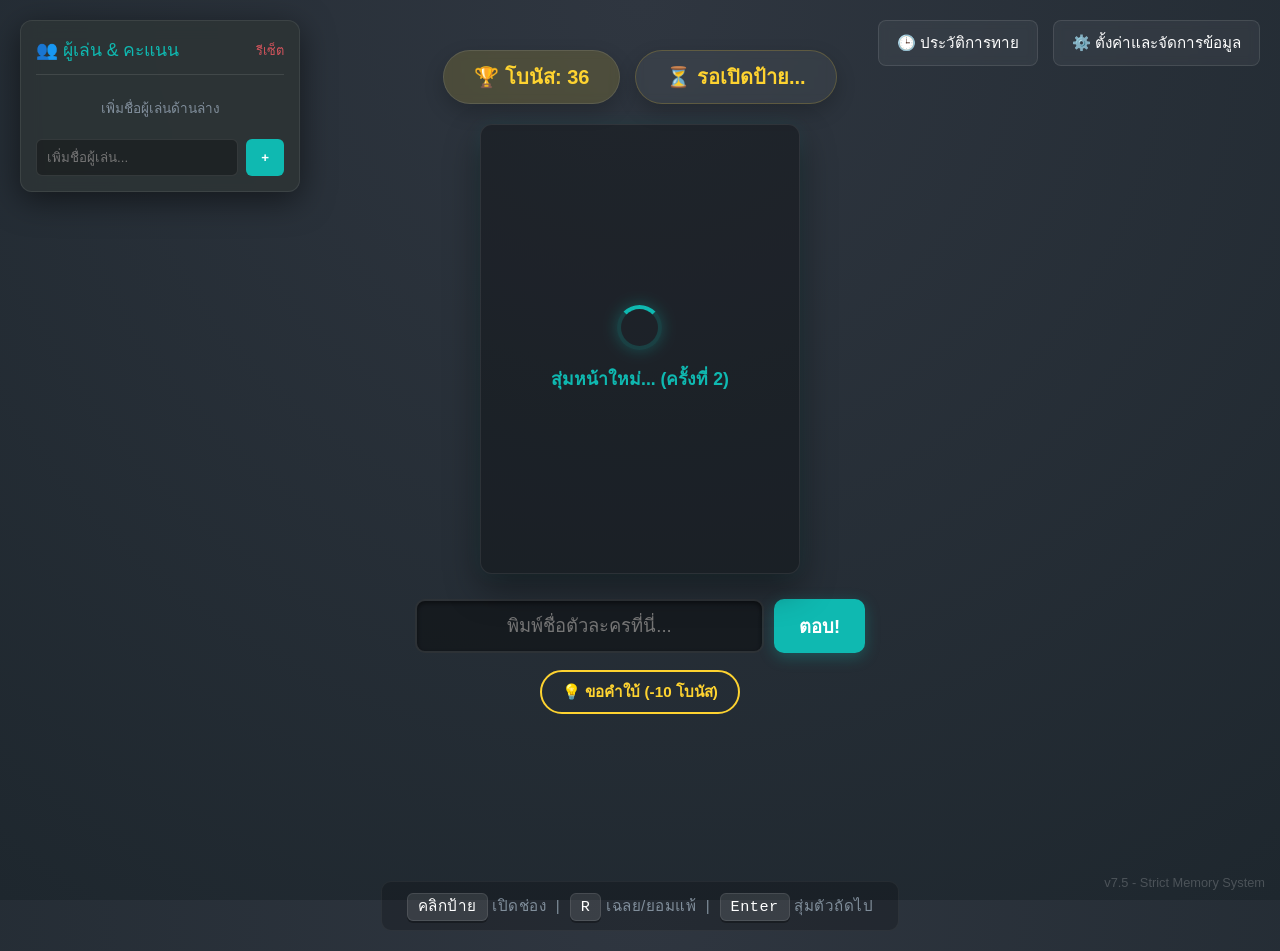
<file: index7.5.html>
<!DOCTYPE html>
<html lang="th">
<head>
    <meta charset="UTF-8">
    <meta name="viewport" content="width=device-width, initial-scale=1.0">
    <title>Gacha Guessing Game - v7.5 Strict Memory</title>
    <style>
        :root {
            --bg-color-top: #2f3640;
            --bg-color-bottom: #1e272e;
            --text-color: #ffffff;
            --primary-color: #0fb9b1;
            --danger-color: #fc5c65;
            --success-color: #20bf6b;
            --edit-color: #fed330;
            --panel-bg: rgba(45, 52, 54, 0.85);
        }

        * { box-sizing: border-box; margin: 0; padding: 0; }

        body {
            background: radial-gradient(circle at 50% 0%, var(--bg-color-top), var(--bg-color-bottom));
            color: var(--text-color);
            font-family: 'Segoe UI', Tahoma, Geneva, Verdana, sans-serif;
            display: flex;
            flex-direction: column;
            align-items: center;
            height: 100vh;
            overflow: hidden;
            position: relative;
        }

        /* ====================
           Scoreboard System
           ==================== */
        .scoreboard-container {
            position: absolute; top: 20px; left: 20px; background: var(--panel-bg);
            border-radius: 12px; padding: 15px; width: 280px; 
            box-shadow: 0 8px 32px rgba(0,0,0,0.5);
            border: 1px solid rgba(255, 255, 255, 0.08); z-index: 100; max-height: 80vh;
            display: flex; flex-direction: column; backdrop-filter: blur(10px);
            -webkit-backdrop-filter: blur(10px);
        }
        .scoreboard-header {
            margin-bottom: 12px; font-size: 1.1rem; color: var(--primary-color);
            border-bottom: 1px solid rgba(255,255,255,0.1); padding-bottom: 10px; display: flex; justify-content: space-between; align-items: center;
        }
        .player-list { flex: 1; overflow-y: auto; list-style: none; margin-bottom: 10px; }
        .player-list::-webkit-scrollbar { width: 5px; }
        .player-list::-webkit-scrollbar-thumb { background: rgba(255,255,255,0.2); border-radius: 3px; }
        
        .player-item {
            display: flex; justify-content: space-between; align-items: center;
            background: rgba(0,0,0,0.2); padding: 10px 12px; margin-bottom: 8px;
            border-radius: 8px; cursor: pointer; border-left: 4px solid transparent; transition: all 0.2s ease;
        }
        .player-item:hover { background: rgba(255,255,255,0.05); transform: translateX(2px); }
        .player-item.active { border-left-color: var(--primary-color); background: rgba(15, 185, 177, 0.15); box-shadow: inset 0 0 10px rgba(15, 185, 177, 0.1); }
        .player-name { flex: 1; overflow: hidden; text-overflow: ellipsis; white-space: nowrap; font-size: 0.95rem; }
        .player-score { font-weight: bold; color: var(--edit-color); font-size: 1.2rem; margin-left: 10px; transition: color 0.3s; }
        .player-score.negative { color: var(--danger-color); }
        
        .add-player-box { display: flex; gap: 8px; }
        .add-player-box input {
            flex: 1; padding: 10px; border-radius: 6px; border: 1px solid rgba(255,255,255,0.1); background: rgba(0,0,0,0.3); color: white; width: 100%; outline: none; transition: 0.2s;
        }
        .add-player-box input:focus { border-color: var(--primary-color); background: rgba(0,0,0,0.5); }
        .add-player-box button {
            background: var(--primary-color); border: none; color: white; padding: 0 15px; border-radius: 6px; cursor: pointer; font-weight: bold; transition: 0.2s;
        }

        .award-btn {
            background: var(--success-color); border: none; color: white;
            padding: 6px 10px; border-radius: 6px; font-size: 0.85rem;
            cursor: pointer; display: none; font-weight: bold; margin-left: 10px;
            animation: popIn 0.3s cubic-bezier(0.175, 0.885, 0.32, 1.275);
            box-shadow: 0 4px 10px rgba(32, 191, 107, 0.3);
        }
        .award-btn:hover { background: #2ed573; transform: scale(1.05); }
        @keyframes popIn { 0% { transform: scale(0); } 100% { transform: scale(1); } }
        
        .player-item.can-award .award-btn { display: block; }
        .player-item.can-award .delete-btn { display: none; }
        .delete-btn { background: none; border: none; color: #fc5c65; cursor: pointer; margin-left: 8px; font-size: 1.2rem; opacity: 0.5; transition: 0.2s; }
        .delete-btn:hover { opacity: 1; transform: scale(1.2); }

        .top-menu { position: absolute; top: 20px; right: 20px; display: flex; gap: 15px; align-items: center; z-index: 100; }
        .btn-menu {
            background: rgba(255, 255, 255, 0.05); color: var(--text-color); border: 1px solid rgba(255, 255, 255, 0.1);
            padding: 10px 18px; border-radius: 8px; text-decoration: none; font-size: 0.95rem; transition: all 0.2s; cursor: pointer; backdrop-filter: blur(5px);
        }
        .btn-menu:hover { background: rgba(255, 255, 255, 0.15); border-color: rgba(255, 255, 255, 0.3); }
        button:active, .btn-menu:active { transform: scale(0.95); }

        #game-container {
            text-align: center; display: flex; flex-direction: column; align-items: center;
            width: 100%; max-width: 900px; padding: 20px; flex: 1; justify-content: center;
            margin-top: 30px; 
        }

        .status-badges { display: flex; gap: 15px; margin-bottom: 20px; }
        .round-bonus-badge, .timer-badge {
            padding: 10px 30px; border-radius: 30px; font-size: 1.25rem; font-weight: bold;
            box-shadow: 0 8px 20px rgba(0,0,0,0.2); display: inline-block; transition: all 0.3s ease;
            border: 1px solid rgba(255, 255, 255, 0.1); backdrop-filter: blur(5px);
        }
        .round-bonus-badge { background: rgba(254, 211, 48, 0.15); color: var(--edit-color); }
        .timer-badge { background: rgba(255, 255, 255, 0.05); color: var(--edit-color); }

        #image-wrapper {
            position: relative; display: inline-flex; justify-content: center; align-items: center;
            min-width: 320px; min-height: 450px; max-height: 65vh; max-width: 100%;
            background-color: rgba(0, 0, 0, 0.3); border-radius: 12px; 
            box-shadow: 0 15px 35px rgba(0,0,0,0.4), 0 0 20px rgba(15, 185, 177, 0.1); 
            border: 1px solid rgba(255, 255, 255, 0.08);
            perspective: 1000px; 
        }

        #character-img, #character-video {
            display: none; 
            max-height: 65vh; max-width: 100%; width: auto; height: auto;
            object-fit: contain; pointer-events: none; user-select: none; border-radius: 12px; transition: opacity 0.4s ease;
        }

        #grid-overlay {
            position: absolute; top: 0; left: 0; right: 0; bottom: 0;
            display: grid; border-radius: 12px; overflow: hidden;
            perspective: 1000px;
        }

        .grid-tile { 
            background-color: #2d3436; border: 1px solid rgba(255,255,255,0.05); 
            transition: transform 0.5s cubic-bezier(0.175, 0.885, 0.32, 1.275), opacity 0.4s ease, background-color 0.2s ease, backdrop-filter 0.3s ease; 
            cursor: pointer; display: flex; justify-content: center; align-items: center;
            color: rgba(255, 255, 255, 0.3); font-size: 1.6rem; font-weight: bold; user-select: none; position: relative;
            transform-origin: center;
        }
        .grid-tile:hover { background-color: #353b48; color: rgba(255, 255, 255, 0.8); box-shadow: inset 0 0 15px rgba(0,0,0,0.3); }
        
        .grid-tile.opened { transform: rotateX(90deg) scale(0.8); opacity: 0; pointer-events: none; }

        .grid-tile.locked {
            background-color: transparent !important; color: rgba(252, 92, 101, 0.5);
            backdrop-filter: blur(15px); -webkit-backdrop-filter: blur(15px); 
        }
        .grid-tile.locked::after {
            content: "🔒"; position: absolute; font-size: 1.8rem; color: var(--danger-color);
            opacity: 0.8; pointer-events: none; transition: 0.3s cubic-bezier(0.175, 0.885, 0.32, 1.275);
            filter: drop-shadow(0 2px 4px rgba(0,0,0,0.5));
        }
        .grid-tile.locked:hover::after { opacity: 1; transform: scale(1.25); }

        .shake { animation: shake 0.4s cubic-bezier(.36,.07,.19,.97) both; border-color: rgba(252, 92, 101, 0.5) !important; background-color: rgba(252, 92, 101, 0.1) !important; }
        @keyframes shake {
            10%, 90% { transform: translate3d(-2px, 0, 0); }
            20%, 80% { transform: translate3d(3px, 0, 0); }
            30%, 50%, 70% { transform: translate3d(-5px, 0, 0); }
            40%, 60% { transform: translate3d(5px, 0, 0); }
        }

        #loading-indicator {
            position: absolute; display: flex; flex-direction: column; justify-content: center;
            align-items: center; color: var(--primary-color); font-weight: bold; font-size: 1.1rem;
            opacity: 0; pointer-events: none; transition: opacity 0.3s;
        }
        #loading-indicator.show { opacity: 1; }
        .spinner {
            width: 45px; height: 45px; border: 4px solid rgba(15, 185, 177, 0.2); border-top: 4px solid var(--primary-color); border-radius: 50%;
            animation: spin 1s linear infinite; margin-bottom: 15px; box-shadow: 0 0 15px rgba(15, 185, 177, 0.3);
        }
        @keyframes spin { 0% { transform: rotate(0deg); } 100% { transform: rotate(360deg); } }

        /* Guessing System & Hint UI */
        .guessing-section { margin-top: 25px; display: flex; gap: 12px; width: 100%; max-width: 450px; align-items: center; flex-direction: column; }
        .guessing-input-group { display: flex; gap: 10px; width: 100%; }
        .guessing-input-group input {
            flex: 1; padding: 14px 18px; border-radius: 10px; border: 2px solid rgba(255,255,255,0.1); background: rgba(0,0,0,0.4); color: white; font-size: 1.15rem; outline: none; text-align: center; transition: 0.3s; box-shadow: inset 0 2px 5px rgba(0,0,0,0.5);
        }
        .guessing-input-group input:focus { border-color: var(--primary-color); background: rgba(0,0,0,0.6); box-shadow: 0 0 15px rgba(15, 185, 177, 0.2); }
        .guessing-input-group button {
            background: var(--primary-color); border: none; color: white; padding: 0 25px; border-radius: 10px; font-size: 1.15rem; font-weight: bold; cursor: pointer; transition: 0.2s; box-shadow: 0 4px 15px rgba(15, 185, 177, 0.3);
        }
        .guessing-input-group button:hover { background: #0c9c95; transform: translateY(-2px); box-shadow: 0 6px 20px rgba(15, 185, 177, 0.4); }
        
        .hint-btn {
            background: transparent; border: 2px solid var(--edit-color); color: var(--edit-color);
            padding: 8px 20px; border-radius: 25px; font-size: 0.95rem; margin-top: 5px; cursor: pointer; transition: 0.3s; font-weight: bold;
        }
        .hint-btn:hover { background: rgba(254, 211, 48, 0.15); transform: translateY(-2px); box-shadow: 0 4px 15px rgba(254, 211, 48, 0.2); }
        .hint-display {
            font-size: 1.6rem; letter-spacing: 3px; color: var(--edit-color); margin-top: 10px; font-family: 'Courier New', Courier, monospace; display: none; text-shadow: 0 2px 4px rgba(0,0,0,0.8); background: rgba(0,0,0,0.3); padding: 10px 25px; border-radius: 8px; border: 1px dashed rgba(254, 211, 48, 0.3);
        }

        .guess-feedback { font-weight: bold; font-size: 1.1rem; height: 25px; transition: 0.2s; margin-top: 5px; text-shadow: 0 2px 4px rgba(0,0,0,0.5); }

        #character-info { margin-top: 20px; opacity: 0; transform: translateY(15px); transition: opacity 0.5s ease, transform 0.5s ease; height: 90px; }
        #character-info.revealed { opacity: 1; transform: translateY(0); }
        #char-name { font-size: 2.8rem; margin-bottom: 5px; color: var(--primary-color); text-shadow: 0 4px 8px rgba(0,0,0,0.6); letter-spacing: 1px; }
        #char-game { font-size: 1.3rem; color: #d2dae2; opacity: 0.9; }

        .controls-hint { margin-top: 15px; padding: 12px 25px; background: rgba(0, 0, 0, 0.2); border-radius: 10px; color: #808e9b; font-size: 0.95rem; letter-spacing: 0.5px; border: 1px solid rgba(255,255,255,0.05); }
        kbd { background-color: rgba(255,255,255,0.1); padding: 4px 10px; border-radius: 6px; color: white; font-family: monospace; border: 1px solid rgba(255,255,255,0.1); box-shadow: 0 2px 0 rgba(0,0,0,0.3); }

        /* Modals (History & Settings) */
        .modal-backdrop {
            position: fixed; top: 0; left: 0; width: 100vw; height: 100vh; background: rgba(0, 0, 0, 0.85);
            display: flex; justify-content: center; align-items: center; z-index: 1000; opacity: 0; pointer-events: none; transition: opacity 0.3s; backdrop-filter: blur(5px);
        }
        .modal-backdrop.show { opacity: 1; pointer-events: auto; }
        .modal-content {
            background: var(--bg-color-top); width: 90%; max-width: 550px; max-height: 85vh;
            border-radius: 16px; padding: 30px; display: flex; flex-direction: column; box-shadow: 0 20px 50px rgba(0,0,0,0.6); border: 1px solid rgba(255,255,255,0.1); overflow-y: auto;
        }
        .modal-content::-webkit-scrollbar { width: 6px; }
        .modal-content::-webkit-scrollbar-thumb { background: rgba(255,255,255,0.2); border-radius: 3px; }

        .modal-header { display: flex; justify-content: space-between; align-items: center; margin-bottom: 20px; border-bottom: 1px solid rgba(255,255,255,0.1); padding-bottom: 15px; }
        .close-btn { background: none; border: none; color: #aaa; font-size: 32px; cursor: pointer; line-height: 1; transition: 0.2s; }
        .close-btn:hover { color: var(--danger-color); transform: scale(1.1); }
        
        .history-list { flex: 1; overflow-y: auto; list-style: none; padding-right: 5px; }
        .history-list::-webkit-scrollbar { width: 6px; }
        .history-list::-webkit-scrollbar-thumb { background: rgba(255,255,255,0.2); border-radius: 3px; }
        .history-item {
            display: flex; align-items: center; gap: 15px; background: rgba(0,0,0,0.2); padding: 12px; margin-bottom: 12px;
            border-radius: 10px; border-left: 4px solid var(--primary-color); transition: 0.2s;
        }
        .history-item:hover { background: rgba(0,0,0,0.4); transform: translateX(3px); }
        .history-img { width: 65px; height: 65px; border-radius: 8px; object-fit: cover; background: #000; box-shadow: 0 2px 8px rgba(0,0,0,0.5); }
        .history-info { display: flex; flex-direction: column; overflow: hidden; }
        .history-info strong { font-size: 1.1rem; white-space: nowrap; overflow: hidden; text-overflow: ellipsis; color: var(--primary-color); margin-bottom: 3px; }
        .history-info small { color: #d2dae2; font-size: 0.9rem; white-space: nowrap; overflow: hidden; text-overflow: ellipsis; opacity: 0.8; }

        .app-version { position: absolute; bottom: 10px; right: 15px; font-size: 0.8rem; color: rgba(255,255,255,0.2); pointer-events: none; }
    </style>
</head>
<body>

    <div class="scoreboard-container">
        <div class="scoreboard-header">
            <span>👥 ผู้เล่น & คะแนน</span>
            <button style="background:none; border:none; color:var(--danger-color); cursor:pointer; font-size:0.8rem; opacity:0.8; transition:0.2s;" onmouseover="this.style.opacity='1'" onmouseout="this.style.opacity='0.8'" onclick="resetScores()">รีเซ็ต</button>
        </div>
        <ul class="player-list" id="players-list"></ul>
        <div class="add-player-box">
            <input type="text" id="new-player-name" placeholder="เพิ่มชื่อผู้เล่น..." onkeypress="if(event.key === 'Enter') addPlayer()">
            <button onclick="addPlayer()">+</button>
        </div>
    </div>

    <div class="top-menu">
        <button id="btn-history" class="btn-menu">🕒 ประวัติการทาย</button>
        <button id="btn-settings" class="btn-menu">⚙️ ตั้งค่าและจัดการข้อมูล</button>
    </div>

    <div id="game-container">
        <div class="status-badges">
            <div class="round-bonus-badge">
                🏆 โบนัส: <span id="round-bonus-display">36</span>
            </div>
            <div class="timer-badge" id="timer-display">⏳ รอเปิดป้าย...</div>
        </div>

        <div id="image-wrapper">
            <div id="loading-indicator">
                <div class="spinner"></div>
                <span id="loading-text">กำลังค้นหาตัวละครใหม่...</span>
            </div>
            
            <img id="character-img" alt="Gacha Character">
            <video id="character-video" autoplay loop muted playsinline></video>
            
            <div id="grid-overlay"></div>
        </div>

        <div class="guessing-section" id="guessing-section">
            <div class="guessing-input-group">
                <input type="text" id="guess-input" placeholder="พิมพ์ชื่อตัวละครที่นี่..." autocomplete="off">
                <button onclick="submitGuess()">ตอบ!</button>
            </div>
            <button id="btn-hint" class="hint-btn" onclick="requestHint()">💡 ขอคำใบ้ (-10 โบนัส)</button>
            <div class="hint-display" id="hint-display"></div>
            <div class="guess-feedback" id="guess-feedback"></div>
        </div>
        
        <div id="character-info">
            <h1 id="char-name">ชื่อตัวละคร</h1>
            <h2 id="char-game">จากเกม</h2>
        </div>

        <div class="controls-hint">
            <kbd>คลิกป้าย</kbd> เปิดช่อง&nbsp;&nbsp;|&nbsp;&nbsp;<kbd>R</kbd> เฉลย/ยอมแพ้&nbsp;&nbsp;|&nbsp;&nbsp;<kbd>Enter</kbd> สุ่มตัวถัดไป
        </div>
    </div>

    <div id="history-modal" class="modal-backdrop">
        <div class="modal-content">
            <div class="modal-header">
                <h2>🕒 ประวัติการทาย (รอบนี้)</h2>
                <button class="close-btn" id="close-history-btn">&times;</button>
            </div>
            <ul class="history-list" id="history-list"></ul>
        </div>
    </div>

    <div id="settings-modal" class="modal-backdrop">
        <div class="modal-content" style="max-width: 600px;">
            <div class="modal-header">
                <h2>⚙️ ตั้งค่าและจัดการข้อมูล</h2>
                <button class="close-btn" id="close-settings-btn">&times;</button>
            </div>
            
            <div style="margin-bottom: 25px;">
                <h3 style="color: var(--primary-color); margin-bottom: 10px; font-size: 1.1rem;">⏳ ระบบเวลา & แอนิเมชัน</h3>
                <div style="display: flex; flex-direction: column; gap: 10px;">
                    <label style="display: flex; align-items: center; gap: 10px; cursor: pointer; background: rgba(0,0,0,0.2); padding: 10px 15px; border-radius: 8px; border: 1px solid rgba(255,255,255,0.05);">
                        <input type="checkbox" id="toggle-timer" style="width: 18px; height: 18px; accent-color: var(--primary-color);" checked>
                        <span style="font-size: 1.05rem;">เปิดฟังก์ชันจับเวลา 15 วินาที</span>
                    </label>
                    <label style="display: flex; align-items: center; gap: 10px; cursor: pointer; background: rgba(0,0,0,0.2); padding: 10px 15px; border-radius: 8px; border: 1px solid rgba(255,255,255,0.05);">
                        <input type="checkbox" id="toggle-animated" style="width: 18px; height: 18px; accent-color: var(--primary-color);" checked>
                        <span style="font-size: 1.05rem;">เปิดระบบสุ่มภาพเคลื่อนไหว (Animated GIF/Video)</span>
                    </label>
                </div>
            </div>

            <div style="margin-bottom: 25px;">
                <h3 style="color: var(--primary-color); margin-bottom: 10px; font-size: 1.1rem;">🎮 เลือกเกมที่จะสุ่ม</h3>
                <div id="settings-game-list" style="display: grid; grid-template-columns: 1fr 1fr; gap: 12px; max-height: 250px; overflow-y: auto; padding-right: 5px;"></div>
            </div>

            <div>
                <h3 style="color: var(--primary-color); margin-bottom: 10px; font-size: 1.1rem;">➕ เพิ่มเกมใหม่เข้าระบบ</h3>
                <div style="display: flex; gap: 10px; flex-wrap: wrap;">
                    <input type="text" id="new-game-name" placeholder="ชื่อเกม (แสดงผล)" style="flex: 1; min-width: 150px; padding: 12px; border-radius: 8px; border: 1px solid rgba(255,255,255,0.1); background: rgba(0,0,0,0.3); color: white; outline: none;">
                    <input type="text" id="new-game-tag" placeholder="Tag (เช่น azur_lane)" style="flex: 1; min-width: 150px; padding: 12px; border-radius: 8px; border: 1px solid rgba(255,255,255,0.1); background: rgba(0,0,0,0.3); color: white; outline: none;">
                    <button onclick="addNewGame()" style="background: var(--primary-color); border: none; color: white; padding: 0 25px; border-radius: 8px; cursor: pointer; font-weight: bold; transition: 0.2s;">เพิ่ม</button>
                </div>
                <small style="color: #aaa; display: block; margin-top: 10px;">* โปรดใส่ Tag ภาษาอังกฤษให้ตรงกับฐานข้อมูลของเว็บไซต์ Safebooru</small>
            </div>
        </div>
    </div>

    <div class="app-version">v7.5 - Strict Memory System</div>

    <script>
        const DEFAULT_GAMES = [
            { id: 'def_1', name: "Genshin Impact", tag: "genshin_impact", active: true, isDefault: true },
            { id: 'def_2', name: "Honkai: Star Rail", tag: "honkai:_star_rail", active: true, isDefault: true },
            { id: 'def_3', name: "Arknights", tag: "arknights", active: true, isDefault: true },
            { id: 'def_4', name: "Blue Archive", tag: "blue_archive", active: true, isDefault: true },
            { id: 'def_5', name: "Zenless Zone Zero", tag: "zenless_zone_zero", active: true, isDefault: true }
        ];

        let gamesDb = [];
        let localCharacters = []; 
        let currentCharacter = null;
        let isRevealed = false;
        let isLoading = false;
        let unrevealedTiles = [];
        let playHistory = []; 
        let retryCount = 0;
        
        let players = [];
        let activePlayerId = null;
        let hasAwarded = false;

        // ระบบความจำ 50 ตัวล่าสุด (กันซ้ำ)
        let seenCharacters = [];

        let timerInterval = null;
        let timeLeft = 15;
        let hintLevel = 0;
        let hintPenalty = 0;

        const UNLOCK_THRESHOLD = 12;
        const LOCKED_COUNT = 6; 
        const PENALTY_POINTS = 5; 
        const MAX_RETRIES = 15; // เพิ่มโอกาสให้ระบบหาของแปลกๆ ให้เจอ
        const GRID_ROWS = 6; 
        const GRID_COLS = 6; 

        let dom = {};

        function loadGamesDb() {
            try {
                const stored = localStorage.getItem('gachaGamesDb');
                if (stored) { gamesDb = JSON.parse(stored); } 
                else { gamesDb = JSON.parse(JSON.stringify(DEFAULT_GAMES)); }
            } catch(e) { gamesDb = JSON.parse(JSON.stringify(DEFAULT_GAMES)); }
        }

        function saveGamesDb() { localStorage.setItem('gachaGamesDb', JSON.stringify(gamesDb)); }

        function renderSettingsGames() {
            if(!dom.settingsGameList) return;
            dom.settingsGameList.innerHTML = '';
            gamesDb.forEach(g => {
                const div = document.createElement('div');
                div.style.display = 'flex'; div.style.justifyContent = 'space-between';
                div.style.alignItems = 'center'; div.style.background = 'rgba(0,0,0,0.2)';
                div.style.padding = '8px 12px'; div.style.borderRadius = '8px';
                div.style.border = '1px solid rgba(255,255,255,0.05)';

                const label = document.createElement('label');
                label.style.display = 'flex'; label.style.alignItems = 'center';
                label.style.gap = '10px'; label.style.cursor = 'pointer';
                label.style.flex = '1'; label.style.overflow = 'hidden';

                const checkbox = document.createElement('input');
                checkbox.type = 'checkbox'; checkbox.checked = g.active;
                checkbox.style.width = '16px'; checkbox.style.height = '16px';
                checkbox.style.accentColor = 'var(--primary-color)';
                checkbox.onchange = (e) => { g.active = e.target.checked; saveGamesDb(); };

                const span = document.createElement('span');
                span.textContent = g.name; span.style.whiteSpace = 'nowrap';
                span.style.overflow = 'hidden'; span.style.textOverflow = 'ellipsis';
                span.style.fontSize = '0.95rem';

                label.appendChild(checkbox); label.appendChild(span);
                div.appendChild(label);

                if (!g.isDefault) {
                    const delBtn = document.createElement('button');
                    delBtn.textContent = '×'; delBtn.style.background = 'none';
                    delBtn.style.border = 'none'; delBtn.style.color = 'var(--danger-color)';
                    delBtn.style.fontSize = '1.4rem'; delBtn.style.cursor = 'pointer';
                    delBtn.style.padding = '0 5px'; delBtn.style.transition = '0.2s';
                    delBtn.onmouseover = () => delBtn.style.transform = 'scale(1.2)';
                    delBtn.onmouseout = () => delBtn.style.transform = 'scale(1)';
                    delBtn.onclick = () => {
                        if(confirm(`ต้องการลบเกม "${g.name}" ออกจากระบบใช่หรือไม่?`)) {
                            gamesDb = gamesDb.filter(game => game.id !== g.id);
                            saveGamesDb(); renderSettingsGames();
                        }
                    };
                    div.appendChild(delBtn);
                }
                dom.settingsGameList.appendChild(div);
            });
        }

        window.addNewGame = function() {
            if(!dom.newGameName || !dom.newGameTag) return;
            const name = dom.newGameName.value.trim();
            const tag = dom.newGameTag.value.trim();
            if(!name || !tag) {
                alert('⚠️ กรุณากรอกทั้งชื่อเกมและ Tag ให้ครบถ้วน');
                return;
            }
            gamesDb.push({
                id: 'custom_' + Date.now(), name: name, tag: tag, active: true, isDefault: false
            });
            saveGamesDb(); renderSettingsGames();
            dom.newGameName.value = ''; dom.newGameTag.value = '';
        };

        function loadSafePlayers() {
            try {
                const rawPlayers = localStorage.getItem('gachaPlayers');
                players = rawPlayers ? JSON.parse(rawPlayers) : [];
                if (!Array.isArray(players)) players = [];
            } catch (e) { players = []; localStorage.removeItem('gachaPlayers'); }
        }

        function loadLocalData() {
            try {
                const rawData = localStorage.getItem('gachaGameData');
                localCharacters = rawData ? JSON.parse(rawData) : [];
                if (!Array.isArray(localCharacters)) localCharacters = [];
            } catch (e) { localCharacters = []; localStorage.removeItem('gachaGameData'); }
            
            // โหลดความจำ 50 ตัวล่าสุด
            try {
                const memory = localStorage.getItem('gachaSeenCharacters');
                seenCharacters = memory ? JSON.parse(memory) : [];
                if (!Array.isArray(seenCharacters)) seenCharacters = [];
            } catch (e) { seenCharacters = []; localStorage.removeItem('gachaSeenCharacters'); }
        }

        function init() {
            dom = {
                img: document.getElementById('character-img'),
                video: document.getElementById('character-video'),
                gridOverlay: document.getElementById('grid-overlay'),
                infoBox: document.getElementById('character-info'),
                nameDisplay: document.getElementById('char-name'),
                gameDisplay: document.getElementById('char-game'),
                loading: document.getElementById('loading-indicator'),
                loadingText: document.getElementById('loading-text'),
                btnHistory: document.getElementById('btn-history'),
                historyModal: document.getElementById('history-modal'),
                closeHistoryBtn: document.getElementById('close-history-btn'),
                historyList: document.getElementById('history-list'),
                
                btnSettings: document.getElementById('btn-settings'),
                settingsModal: document.getElementById('settings-modal'),
                closeSettingsBtn: document.getElementById('close-settings-btn'),
                settingsGameList: document.getElementById('settings-game-list'),
                newGameName: document.getElementById('new-game-name'),
                newGameTag: document.getElementById('new-game-tag'),
                
                playersList: document.getElementById('players-list'),
                newPlayerInput: document.getElementById('new-player-name'),
                roundBonusDisplay: document.getElementById('round-bonus-display'),
                timerDisplay: document.getElementById('timer-display'),
                toggleTimer: document.getElementById('toggle-timer'),
                toggleAnimated: document.getElementById('toggle-animated'),
                guessingSection: document.getElementById('guessing-section'),
                guessInput: document.getElementById('guess-input'),
                guessFeedback: document.getElementById('guess-feedback'),
                btnHint: document.getElementById('btn-hint'),
                hintDisplay: document.getElementById('hint-display')
            };

            const storedAnimated = localStorage.getItem('gachaAllowAnimated');
            if(storedAnimated !== null && dom.toggleAnimated) {
                dom.toggleAnimated.checked = (storedAnimated === 'true');
            }

            loadGamesDb(); loadLocalData(); loadSafePlayers();
            renderSettingsGames(); setupEventListeners(); renderPlayers();
            loadRandomCharacter();

            window.addEventListener('storage', (e) => {
                if (e.key === 'gachaGameData') loadLocalData();
                if (e.key === 'gachaPlayers') { loadSafePlayers(); renderPlayers(); }
                if (e.key === 'gachaGamesDb') { loadGamesDb(); renderSettingsGames(); }
            });
        }

        function handleAutoRetry(errorMessage) {
            if (retryCount < MAX_RETRIES) {
                retryCount++;
                if(dom.loadingText) dom.loadingText.textContent = `สุ่มหน้าใหม่... (ครั้งที่ ${retryCount})`;
                isLoading = false; 
                setTimeout(() => loadRandomCharacter(), 800);
            } else {
                // เคลียร์ความจำครึ่งนึงหากถึงทางตัน (ป้องกันลูปนรกกรณีเกมมีตัวละครน้อย)
                if (seenCharacters.length > 0) {
                    seenCharacters = seenCharacters.slice(Math.floor(seenCharacters.length / 2));
                    localStorage.setItem('gachaSeenCharacters', JSON.stringify(seenCharacters));
                }
                isLoading = false; retryCount = 0;
                showError(errorMessage + " (ข้ามภาพอัตโนมัติเกินขีดจำกัด)");
            }
        }

        async function loadRandomCharacter() {
            if (isLoading) return;

            const activeGames = gamesDb.filter(g => g.active);
            if (activeGames.length === 0) {
                alert("กรุณาเลือกเกมอย่างน้อย 1 เกมในหน้าต่างการตั้งค่าครับ!");
                return;
            }

            isLoading = true; isRevealed = false; hasAwarded = false; 
            hintLevel = 0; hintPenalty = 0;
            
            if(dom.guessInput) dom.guessInput.value = '';
            if(dom.guessFeedback) dom.guessFeedback.textContent = '';
            if(dom.guessingSection) dom.guessingSection.style.display = 'flex'; 
            if(dom.hintDisplay) { dom.hintDisplay.style.display = 'none'; dom.hintDisplay.textContent = ''; }
            
            if(dom.img) { dom.img.style.opacity = 0; dom.img.style.display = 'none'; }
            if(dom.video) { dom.video.style.opacity = 0; dom.video.style.display = 'none'; dom.video.pause(); }
            
            if(dom.gridOverlay) dom.gridOverlay.innerHTML = ''; 
            if(dom.infoBox) dom.infoBox.classList.remove('revealed');
            if(dom.loading) dom.loading.classList.add('show');
            
            resetTimerUI(); renderPlayers(); 
            if (retryCount === 0 && dom.loadingText) dom.loadingText.textContent = "กำลังค้นหาตัวละครแบบสุ่ม...";

            const activeGameNames = activeGames.map(g => g.name);
            const localFiltered = localCharacters.filter(char => activeGameNames.includes(char.game));
            const pickFromLocal = (localFiltered.length > 0 && Math.random() < 0.15);
            
            const allowAnimated = dom.toggleAnimated ? dom.toggleAnimated.checked : false;

            try {
                if (pickFromLocal) {
                    const localChar = localFiltered[Math.floor(Math.random() * localFiltered.length)];
                    currentCharacter = { name: localChar.name, game: localChar.game };
                    if(dom.img) { dom.img.style.display = 'block'; dom.img.src = localChar.url; }
                    
                    // บันทึกลง Memory
                    seenCharacters.push(currentCharacter.name.toLowerCase());
                    if (seenCharacters.length > 50) seenCharacters.shift();
                    localStorage.setItem('gachaSeenCharacters', JSON.stringify(seenCharacters));

                } else {
                    const randomGameObj = activeGames[Math.floor(Math.random() * activeGames.length)];
                    let searchTags = randomGameObj.tag;
                    let randomPage = 1;
                    
                    const forceAnimated = allowAnimated && Math.random() < 0.35;
                    
                    if (forceAnimated) {
                        searchTags += ` animated`; 
                        randomPage = Math.floor(Math.random() * 2) + 1; 
                    } else {
                        searchTags += ` solo`; 
                        randomPage = Math.floor(Math.random() * 100) + 1; // ขยายความลึกเป็น 100 หน้า!
                    }

                    const targetApiUrl = `https://safebooru.donmai.us/posts.json?limit=50&page=${randomPage}&tags=${encodeURIComponent(searchTags)}`;
                    
                    const response = await fetch(targetApiUrl);
                    if (!response.ok) throw new Error(`HTTP Error ${response.status}`);

                    const data = await response.json();
                    
                    let validPosts = data.filter(post => {
                        if (!post.tag_string_character) return false;
                        if (!(post.large_file_url || post.file_url)) return false;
                        if (post.file_ext === 'zip') return false; 
                        const isAnim = ['mp4', 'webm', 'gif'].includes(post.file_ext);
                        if (!allowAnimated && isAnim) return false; 
                        return true;
                    });

                    // ระบบความจำ (Strict Filter): ตัด 50 ตัวล่าสุดออกไปเลย!
                    let unplayedPosts = validPosts.filter(post => {
                        const charName = formatCharacterName(post.tag_string_character);
                        return charName && !seenCharacters.includes(charName.toLowerCase());
                    });

                    // ถ้ารอบนี้มีแต่ตัวซ้ำ ให้เตะทิ้งทั้งหน้า แล้วโยน Error เพื่อวิ่งไปหาหน้าใหม่ทันที
                    if (unplayedPosts.length > 0) {
                        validPosts = unplayedPosts;
                    } else {
                        throw new Error("เจอแต่ตัวละครที่ซ้ำกับรอบก่อนหน้า");
                    }

                    if (validPosts.length > 0) {
                        const landscapePosts = validPosts.filter(p => p.image_width > p.image_height);
                        const portraitPosts = validPosts.filter(p => p.image_height >= p.image_width);

                        let selectedPool = validPosts;
                        if (Math.random() < 0.4 && landscapePosts.length > 0) { selectedPool = landscapePosts; } 
                        else if (portraitPosts.length > 0) { selectedPool = portraitPosts; }

                        const randomPost = selectedPool[Math.floor(Math.random() * selectedPool.length)];
                        const extractedName = formatCharacterName(randomPost.tag_string_character);
                        
                        if (extractedName) {
                            currentCharacter = { name: extractedName, game: randomGameObj.name };
                            const fileUrl = randomPost.large_file_url || randomPost.file_url;
                            const isVideo = ['mp4', 'webm'].includes(randomPost.file_ext);
                            
                            if (isVideo) {
                                dom.video.style.display = 'block'; dom.video.src = fileUrl;
                            } else {
                                dom.img.style.display = 'block'; dom.img.src = fileUrl;
                            }

                            // บันทึกลง Memory ทันทีที่สุ่มเจอ (ไม่ต้องรอให้กดเฉลย)
                            seenCharacters.push(currentCharacter.name.toLowerCase());
                            if (seenCharacters.length > 50) seenCharacters.shift(); // จำแค่ 50 ตัวล่าสุดพอ
                            localStorage.setItem('gachaSeenCharacters', JSON.stringify(seenCharacters));

                        } else { throw new Error("สกัดชื่อตัวละครไม่สำเร็จ"); }
                    } else { throw new Error("ไม่พบภาพที่ใช้งานได้ในหน้านี้"); }
                }
            } catch (error) {
                console.warn("Fetch Error (Retrying):", error.message);
                handleAutoRetry(`กำลังหาภาพใหม่...`);
            }
        }

        window.onloadLogic = () => {
            if(!currentCharacter || !isLoading) return;
            retryCount = 0; 
            if(dom.loading) dom.loading.classList.remove('show');
            
            if(dom.img && dom.img.style.display === 'block') dom.img.style.opacity = 1; 
            if(dom.video && dom.video.style.display === 'block') {
                dom.video.style.opacity = 1;
                dom.video.play().catch(e => console.warn("Autoplay Blocked: ", e));
            }
            
            createGrid(); isLoading = false;
        };
        
        window.onerrorLogic = (e) => {
            const target = e.target;
            if (!target || !target.src || target.src === window.location.href) return;
            handleAutoRetry("ไฟล์รูปหรือวิดีโอต้นทางเสียหาย หรือถูกบล็อก");
        };

        function showError(message) {
            if(dom.loading) dom.loading.classList.remove('show');
            if(dom.img) dom.img.style.opacity = 0; if(dom.video) dom.video.style.opacity = 0; 
            unrevealedTiles = []; 
            if(dom.gridOverlay) dom.gridOverlay.innerHTML = `
                <div style="background: rgba(252, 92, 101, 0.1); border: 2px dashed #fc5c65; border-radius: 12px; color: #fc5c65; display: flex; flex-direction: column; justify-content: center; align-items: center; width: 100%; height: 100%; padding: 30px; text-align: center;">
                    <span style="font-size: 3.5rem; margin-bottom: 10px;">⚠️</span>
                    <strong style="font-size: 1.4rem;">ข้อผิดพลาด</strong>
                    <p style="font-size: 1rem; margin-top: 8px; color: #d2dae2;">${message}</p>
                    <small style="margin-top: 20px; padding: 8px 15px; background: rgba(255,255,255,0.1); border-radius: 6px;">กด Enter เพื่อสั่งสุ่มใหม่</small>
                </div>
            `;
            if (currentCharacter) {
                if(dom.nameDisplay) dom.nameDisplay.textContent = currentCharacter.name;
                if(dom.gameDisplay) dom.gameDisplay.textContent = currentCharacter.game;
            }
            if(dom.infoBox) dom.infoBox.classList.add('revealed'); 
            renderPlayers();
        }

        function createGrid() {
            if(!dom.gridOverlay) return;
            dom.gridOverlay.innerHTML = '';
            dom.gridOverlay.style.gridTemplateColumns = `repeat(${GRID_COLS}, 1fr)`;
            dom.gridOverlay.style.gridTemplateRows = `repeat(${GRID_ROWS}, 1fr)`;
            unrevealedTiles = [];
            
            const totalTilesCount = GRID_ROWS * GRID_COLS;
            const indices = Array.from({length: totalTilesCount}, (_, i) => i);
            for (let i = indices.length - 1; i > 0; i--) {
                const j = Math.floor(Math.random() * (i + 1));
                [indices[i], indices[j]] = [indices[j], indices[i]];
            }
            const lockedIndices = indices.slice(0, LOCKED_COUNT);
            
            for (let i = 0; i < totalTilesCount; i++) {
                const tile = document.createElement('div');
                tile.className = 'grid-tile'; tile.textContent = i + 1;
                
                if (lockedIndices.includes(i)) {
                    tile.classList.add('locked'); tile.dataset.isLocked = "true"; 
                } else {
                    tile.dataset.isLocked = "false";
                }
                
                tile.addEventListener('click', function() {
                    if (isRevealed || this.classList.contains('opened') || isLoading) return;
                    
                    if (this.dataset.isLocked === "true") {
                        const openedCount = totalTilesCount - unrevealedTiles.length;
                        if (openedCount < UNLOCK_THRESHOLD) {
                            this.classList.remove('shake'); void this.offsetWidth; this.classList.add('shake');
                            if(dom.guessFeedback) {
                                dom.guessFeedback.textContent = `🔒 ต้องเปิดป้ายปกติอีก ${UNLOCK_THRESHOLD - openedCount} แผ่น เพื่อปลดล็อก!`;
                                dom.guessFeedback.style.color = "var(--edit-color)";
                            }
                            return; 
                        } else {
                            this.classList.remove('locked'); this.dataset.isLocked = "false";
                        }
                    }

                    this.classList.add('opened');
                    const index = unrevealedTiles.indexOf(this);
                    if (index > -1) unrevealedTiles.splice(index, 1);
                    
                    updateLockedTilesVisuals(); renderPlayers(); startTimer(); checkIfAllRevealed();
                });
                
                dom.gridOverlay.appendChild(tile); unrevealedTiles.push(tile);
            }
            renderPlayers();
        }

        function updateLockedTilesVisuals() {
            const totalTilesCount = GRID_ROWS * GRID_COLS;
            const openedCount = totalTilesCount - unrevealedTiles.length;
            if (openedCount >= UNLOCK_THRESHOLD) {
                unrevealedTiles.forEach(tile => {
                    if (tile.dataset.isLocked === "true") {
                        tile.classList.remove('locked'); tile.dataset.isLocked = "false";
                    }
                });
                if (openedCount === UNLOCK_THRESHOLD && !isRevealed && dom.guessFeedback) {
                    dom.guessFeedback.textContent = "🔓 ปลดล็อกแผ่นป้ายพิเศษแล้ว!";
                    dom.guessFeedback.style.color = "var(--success-color)";
                    setTimeout(() => {
                        if(dom.guessFeedback.textContent.includes("ปลดล็อก")) dom.guessFeedback.textContent = "";
                    }, 3000);
                }
            }
        }

        function openRandomTile() {
            if (isRevealed || unrevealedTiles.length === 0 || isLoading) return;
            const totalTilesCount = GRID_ROWS * GRID_COLS;
            const openedCount = totalTilesCount - unrevealedTiles.length;
            
            const availableTiles = unrevealedTiles.filter(tile => 
                tile.dataset.isLocked === "false" || openedCount >= UNLOCK_THRESHOLD
            );
            if (availableTiles.length === 0) return; 
            
            const randomIndex = Math.floor(Math.random() * availableTiles.length);
            const tileToOpen = availableTiles[randomIndex];
            
            tileToOpen.classList.add('opened');
            const realIndex = unrevealedTiles.indexOf(tileToOpen);
            if (realIndex > -1) unrevealedTiles.splice(realIndex, 1);
            
            updateLockedTilesVisuals(); renderPlayers(); startTimer(); checkIfAllRevealed();
        }

        function revealAll() {
            if (isRevealed || !currentCharacter || isLoading) return;
            unrevealedTiles.forEach(tile => {
                tile.classList.remove('locked'); tile.classList.add('opened');
            });
            revealCharacterInfo();
        }

        function formatCharacterName(tagString) {
            if (!tagString) return null;
            let firstTag = tagString.split(' ')[0];
            firstTag = firstTag.replace(/\_\([^)]+\)/g, '');
            firstTag = firstTag.replace(/\([^)]+\)/g, '');
            let nameWithSpaces = firstTag.replace(/_/g, ' ');
            return nameWithSpaces.replace(/\b\w/g, char => char.toUpperCase()).trim();
        }

        function checkAnswerSimilarity(guess, actual) {
            let a = actual.toLowerCase().replace(/[^a-z0-9]/g, '');
            let b = guess.toLowerCase().replace(/[^a-z0-9]/g, '');
            if (b.length === 0) return false;
            if (a.includes(b) && b.length >= 4) return true;
            if (b.includes(a) && a.length >= 4) return true;
            
            let matrix = [];
            for(let i = 0; i <= b.length; i++){ matrix[i] = [i]; }
            for(let j = 0; j <= a.length; j++){ matrix[0][j] = j; }
            for(let i = 1; i <= b.length; i++){
                for(let j = 1; j <= a.length; j++){
                    if(b.charAt(i-1) == a.charAt(j-1)){ matrix[i][j] = matrix[i-1][j-1]; } 
                    else { matrix[i][j] = Math.min(matrix[i-1][j-1] + 1, Math.min(matrix[i][j-1] + 1, matrix[i-1][j] + 1)); }
                }
            }
            let distance = matrix[b.length][a.length];
            let similarityPercentage = (1 - distance / Math.max(a.length, b.length)) * 100;
            return similarityPercentage >= 70;
        }

        window.requestHint = function() {
            if (!currentCharacter || isRevealed || isLoading) return;
            if (hintLevel >= 3) {
                if(dom.guessFeedback) {
                    dom.guessFeedback.textContent = "⚠️ ใช้คำใบ้ครบ 3 ครั้งแล้ว!";
                    dom.guessFeedback.style.color = "var(--edit-color)";
                }
                return;
            }
            hintPenalty += 10; hintLevel++;
            const name = currentCharacter.name; let result = ""; let visibleCount = 0;
            for (let i = 0; i < name.length; i++) {
                if (name[i] === ' ') { result += '   '; } 
                else {
                    if (visibleCount < hintLevel) { result += name[i] + ' '; visibleCount++; } 
                    else { result += '_ '; }
                }
            }
            if(dom.hintDisplay) { dom.hintDisplay.textContent = result.trim(); dom.hintDisplay.style.display = 'block'; }
            renderPlayers();
        };

        window.submitGuess = function() {
            if (isRevealed || !currentCharacter) return;
            if(!dom.guessInput) return;
            const guess = dom.guessInput.value.trim();
            if(!guess) return;

            const isCorrect = checkAnswerSimilarity(guess, currentCharacter.name);
            if(isCorrect) {
                if(dom.guessFeedback) { dom.guessFeedback.textContent = "✅ ถูกต้องยอดเยี่ยม!"; dom.guessFeedback.style.color = "var(--success-color)"; }
                const baseBonus = unrevealedTiles.length > 0 ? unrevealedTiles.length : 36;
                const currentBonus = Math.max(0, baseBonus - hintPenalty);
                if(activePlayerId && !hasAwarded) awardPoints(activePlayerId, currentBonus);
                revealAll();
            } else {
                let penaltyMsg = "❌ ยังไม่ถูก ลองพิมพ์ใหม่!";
                if(activePlayerId) {
                    const player = players.find(p => p.id === activePlayerId);
                    if(player) {
                        player.score -= PENALTY_POINTS; savePlayers(); renderPlayers();
                        penaltyMsg = `❌ ยังไม่ถูก! โดนหัก ${PENALTY_POINTS} คะแนน`;
                    }
                }
                if(dom.guessFeedback) {
                    dom.guessFeedback.textContent = penaltyMsg; dom.guessFeedback.style.color = "var(--danger-color)";
                    dom.guessFeedback.style.transform = "translateX(-10px)";
                    setTimeout(() => dom.guessFeedback.style.transform = "translateX(10px)", 100);
                    setTimeout(() => dom.guessFeedback.style.transform = "translateX(0)", 200);
                }
                dom.guessInput.value = ''; dom.guessInput.focus();
            }
        };

        function startTimer() {
            if (isRevealed || isLoading || !dom.timerDisplay || !dom.toggleTimer) return;
            clearInterval(timerInterval);
            if (!dom.toggleTimer.checked) { dom.timerDisplay.style.display = 'none'; return; }
            dom.timerDisplay.style.display = 'inline-block';
            
            timeLeft = 15;
            dom.timerDisplay.textContent = `⏱️ เวลาที่เหลือ: ${timeLeft} วิ`;
            dom.timerDisplay.style.color = "var(--edit-color)";
            dom.timerDisplay.style.borderColor = "rgba(254, 211, 48, 0.2)";
            dom.timerDisplay.style.background = "rgba(255, 255, 255, 0.05)";

            timerInterval = setInterval(() => {
                timeLeft--; dom.timerDisplay.textContent = `⏱️ เวลาที่เหลือ: ${timeLeft} วิ`;
                if (timeLeft <= 0) {
                    clearInterval(timerInterval);
                    dom.timerDisplay.textContent = "⏰ หมดเวลา! เปิดช่องใหม่เพื่อเริ่มนับใหม่";
                    dom.timerDisplay.style.color = "var(--danger-color)";
                    dom.timerDisplay.style.borderColor = "rgba(252, 92, 165, 0.3)";
                    dom.timerDisplay.style.background = "rgba(252, 92, 165, 0.1)";
                }
            }, 1000);
        }

        function resetTimerUI() {
            clearInterval(timerInterval); timeLeft = 15;
            if(!dom.timerDisplay || !dom.toggleTimer) return;
            if(!dom.toggleTimer.checked) { dom.timerDisplay.style.display = 'none'; return; }
            dom.timerDisplay.style.display = 'inline-block';
            dom.timerDisplay.textContent = "⏳ รอเปิดป้าย...";
            dom.timerDisplay.style.color = "var(--edit-color)";
            dom.timerDisplay.style.borderColor = "rgba(254, 211, 48, 0.2)";
            dom.timerDisplay.style.background = "rgba(255, 255, 255, 0.05)";
        }

        function savePlayers() { try { localStorage.setItem('gachaPlayers', JSON.stringify(players)); } catch(e) {} }

        function renderPlayers() {
            if(!dom.playersList) return;
            dom.playersList.innerHTML = '';
            const baseBonus = unrevealedTiles.length > 0 ? unrevealedTiles.length : (isRevealed ? 0 : 36);
            const currentBonus = Math.max(0, baseBonus - hintPenalty);
            if (dom.roundBonusDisplay) dom.roundBonusDisplay.textContent = currentBonus;

            const isAwardPhase = isRevealed && !isLoading && currentCharacter && !hasAwarded;
            const sortedPlayers = [...players].sort((a, b) => b.score - a.score);

            if(sortedPlayers.length === 0) {
                dom.playersList.innerHTML = '<li style="text-align:center; color:#808e9b; font-size:0.85rem; padding:10px;">เพิ่มชื่อผู้เล่นด้านล่าง</li>';
                return;
            }

            sortedPlayers.forEach(p => {
                const isNegative = p.score < 0; const li = document.createElement('li');
                li.className = `player-item ${p.id === activePlayerId ? 'active' : ''} ${isAwardPhase ? 'can-award' : ''}`;
                li.onclick = (e) => { if(!e.target.closest('button')) { activePlayerId = p.id; renderPlayers(); } };
                li.innerHTML = `
                    <span class="player-name">${p.name}</span>
                    <span class="player-score ${isNegative ? 'negative' : ''}">${p.score}</span>
                    ${isAwardPhase ? `<button class="award-btn" onclick="awardPoints('${p.id}', ${currentBonus}); event.stopPropagation();">+${currentBonus}</button>` : ''}
                    ${!isAwardPhase ? `<button class="delete-btn" onclick="removePlayer('${p.id}'); event.stopPropagation();" title="ลบผู้เล่น">×</button>` : ''}
                `;
                dom.playersList.appendChild(li);
            });
        }

        window.addPlayer = function() {
            if(!dom.newPlayerInput) return; const name = dom.newPlayerInput.value.trim();
            if(name) {
                players.push({ id: Date.now().toString(), name: name, score: 0 });
                savePlayers(); dom.newPlayerInput.value = '';
                if(players.length === 1) activePlayerId = players[0].id;
                renderPlayers();
            }
        };

        window.removePlayer = function(id) {
            if(confirm('ต้องการลบผู้เล่นนี้ใช่หรือไม่?')) {
                players = players.filter(p => p.id !== id);
                if(activePlayerId === id) activePlayerId = players.length > 0 ? players[0].id : null;
                savePlayers(); renderPlayers();
            }
        };

        window.resetScores = function() {
            if(confirm('ต้องการรีเซ็ตคะแนนทุกคนเป็น 0 ใช่หรือไม่?')) {
                players.forEach(p => p.score = 0); savePlayers(); renderPlayers();
            }
        };

        window.awardPoints = function(id, points) {
            if(hasAwarded) return; const player = players.find(p => p.id === id);
            if(player) { player.score += points; hasAwarded = true; savePlayers(); renderPlayers(); }
        };

        function revealCharacterInfo() {
            if (isRevealed) return; isRevealed = true; clearInterval(timerInterval);
            if(dom.toggleTimer && dom.toggleTimer.checked && dom.timerDisplay) { dom.timerDisplay.textContent = "🏁 เฉลยแล้ว!"; }
            if(dom.guessingSection) dom.guessingSection.style.display = 'none';
            if(dom.infoBox) dom.infoBox.classList.add('revealed');
            
            if (currentCharacter) {
                if(dom.nameDisplay) dom.nameDisplay.textContent = currentCharacter.name;
                if(dom.gameDisplay) dom.gameDisplay.textContent = currentCharacter.game;
            }
            renderPlayers();
            
            let displayUrl = '';
            if (dom.img && dom.img.style.display === 'block') displayUrl = dom.img.src;
            if (dom.video && dom.video.style.display === 'block') displayUrl = dom.video.src;
            
            if (currentCharacter && displayUrl) {
                // บันทึกเฉพาะรูปลงในประวัติ History การเล่น
                if (playHistory.length === 0 || playHistory[0].url !== displayUrl) {
                    playHistory.unshift({ name: currentCharacter.name, game: currentCharacter.game, url: displayUrl });
                }
            }
        }

        function openHistoryModal() {
            if(!dom.historyList) return; dom.historyList.innerHTML = '';
            if (playHistory.length === 0) {
                dom.historyList.innerHTML = '<li style="text-align:center; color:#808e9b; padding:20px;">ยังไม่มีประวัติการทายในรอบนี้</li>';
            } else {
                playHistory.forEach((item) => {
                    const li = document.createElement('li'); li.className = 'history-item';
                    const isVideo = ['mp4', 'webm'].some(ext => item.url.includes(ext));
                    const imgHTML = isVideo ? `<div class="history-img" style="display:flex; align-items:center; justify-content:center; font-size:0.8rem; color:#aaa; background:#111;">▶ Video</div>` 
                                            : `<img src="${item.url}" class="history-img" onerror="this.src='https://placehold.co/60x60/2d3436/0fb9b1?text=Error'">`;
                    
                    li.innerHTML = `${imgHTML}<div class="history-info"><strong>${item.name}</strong><small>${item.game}</small></div>`;
                    dom.historyList.appendChild(li);
                });
            }
            if(dom.historyModal) dom.historyModal.classList.add('show');
            if(dom.btnHistory) dom.btnHistory.blur();
        }
        function closeHistoryModal() { if(dom.historyModal) dom.historyModal.classList.remove('show'); }
        function openSettingsModal() { if(dom.settingsModal) dom.settingsModal.classList.add('show'); if(dom.btnSettings) dom.btnSettings.blur(); }
        function closeSettingsModal() { if(dom.settingsModal) dom.settingsModal.classList.remove('show'); }

        function setupEventListeners() {
            if(dom.toggleTimer) dom.toggleTimer.addEventListener('change', function() { resetTimerUI(); this.blur(); });
            if(dom.toggleAnimated) {
                dom.toggleAnimated.addEventListener('change', function() { 
                    localStorage.setItem('gachaAllowAnimated', this.checked); this.blur(); 
                });
            }
            if(dom.btnHistory) dom.btnHistory.addEventListener('click', openHistoryModal);
            if(dom.closeHistoryBtn) dom.closeHistoryBtn.addEventListener('click', closeHistoryModal);
            if(dom.btnSettings) dom.btnSettings.addEventListener('click', openSettingsModal);
            if(dom.closeSettingsBtn) dom.closeSettingsBtn.addEventListener('click', closeSettingsModal);

            if(dom.guessInput) { dom.guessInput.addEventListener('keypress', function(e) { if (e.key === 'Enter') submitGuess(); }); }
            if(dom.img) { dom.img.addEventListener('load', window.onloadLogic); dom.img.addEventListener('error', window.onerrorLogic); }
            if(dom.video) { dom.video.addEventListener('canplay', window.onloadLogic); dom.video.addEventListener('error', window.onerrorLogic); }

            document.addEventListener('keydown', (e) => {
                if (document.activeElement.tagName === 'INPUT') return;
                if (dom.historyModal && dom.historyModal.classList.contains('show')) return; 
                if (dom.settingsModal && dom.settingsModal.classList.contains('show')) return; 

                if (e.code === 'Space') { e.preventDefault(); if (!isRevealed) openRandomTile(); } 
                else if (e.code === 'KeyR') { e.preventDefault(); revealAll(); } 
                else if (e.code === 'Enter') {
                    e.preventDefault();
                    if (!isRevealed && currentCharacter) { unrevealedTiles = []; revealAll(); }
                    if (!isLoading) { retryCount = 0; loadRandomCharacter(); }
                }
            });
        }

        window.addEventListener('DOMContentLoaded', init);
    </script>
</body>
</html>
</file>
